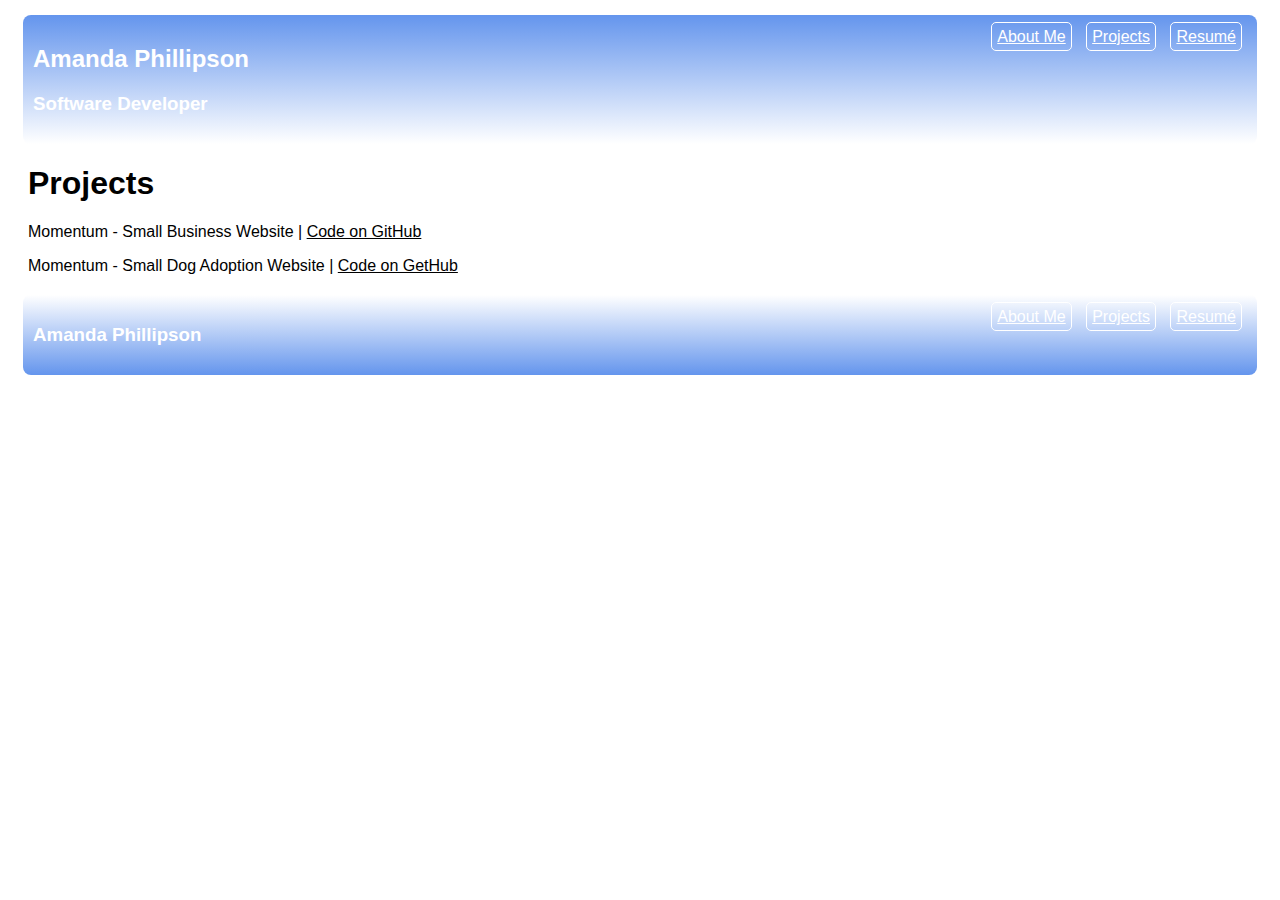
<file: w1-portfolio-amandaphillipson/My Projects.html>
<!DOCTYPE html>
<html>
  <head>
    <meta charset="utf-8">
    <meta http-equiv="X-UA-Compatible" content="IE=edge">
    <meta name="viewport" content="width=device-width, initial-scale=1">
    <link href="style.css" rel="stylesheet">
    <meta charset="utf-8">
    <title>My Projects</title>
  </head>
  <body>

        <div class="topper">
                <div class="Name">
                    <h2>
                        Amanda Phillipson
                    </h2>
                    <h3>
                        Software Developer
                    </h3>
                </div>
                <nav class="main-nav">
                        <a href="index.html">About Me</a>
                        <a href="My Projects.html">Projects</a>
                        <a href="Resume.html">Resumé</a>
                </nav>
        </div>
        <div class="projects-main">
            <h1>
                Projects
            </h1>
            
            <div class="projects">
                <p>
                Momentum - Small Business Website |
                <a href="https://github.com/momentum-cohort-2019-05/w1d2-small-business-html-amandaphillipson">Code on GitHub</a>
                </p>
            </div>

            <div class="projects">
                <p>
                Momentum - Small Dog Adoption Website |
                <a href="https://github.com/momentum-cohort-2019-05/w1d3-dog-adoption-amandaphillipson">Code on GetHub</a>
                </p> 
            </div>

            <p>

            </p>
        </div>
    <div class="footer">
            <h3>
                    Amanda Phillipson
            </h3>
            <nav class="main-nav">
                    <a href="index.html">About Me</a>
                    <a href="My Projects.html">Projects</a>
                    <a href="Resume.html">Resumé</a>
            </nav>
     </div>

  </body>

</html>
</file>
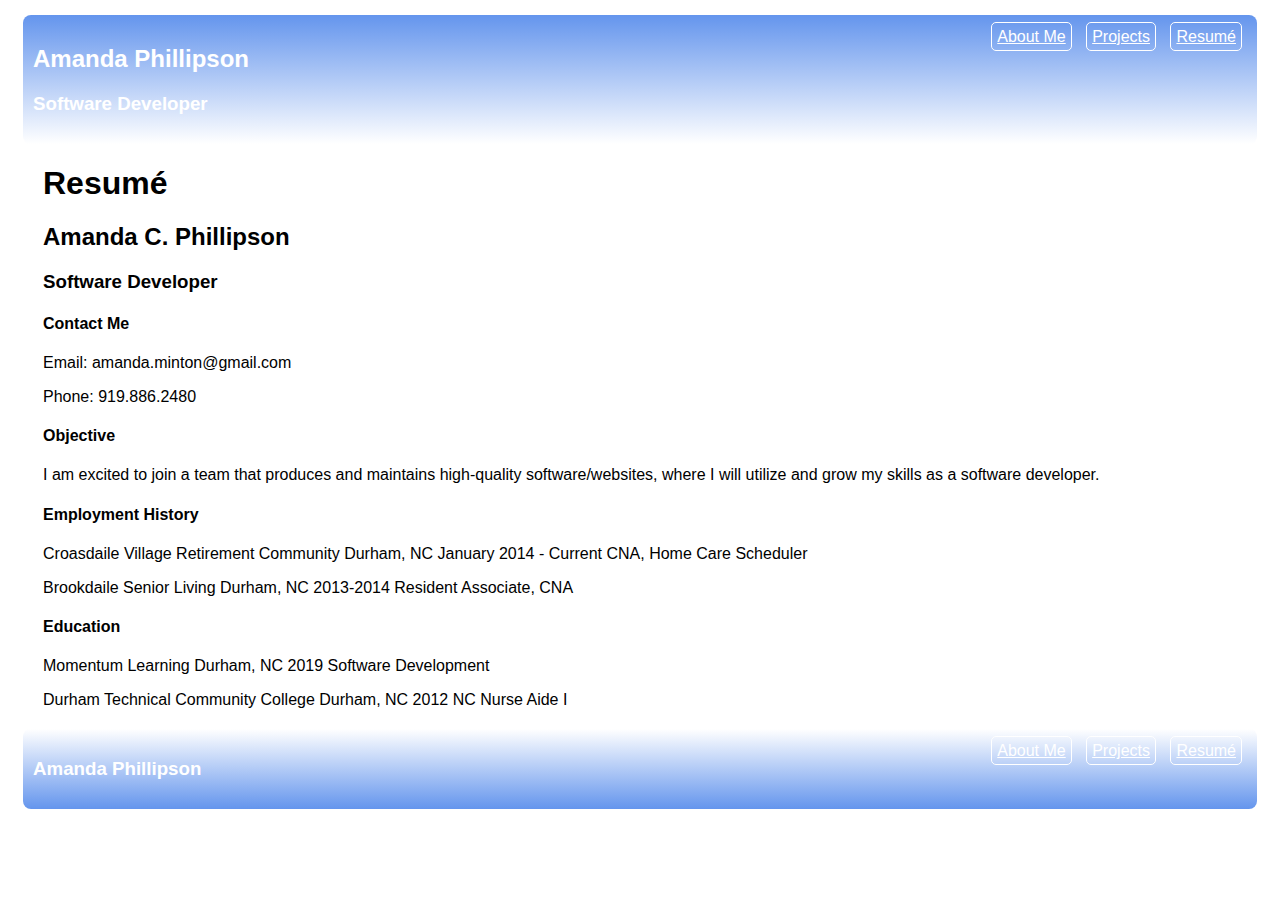
<file: w1-portfolio-amandaphillipson/Resume.html>
<!DOCTYPE html>
<html>
  <head>
        <meta charset="utf-8">
        <meta http-equiv="X-UA-Compatible" content="IE=edge">
        <meta name="viewport" content="width=device-width, initial-scale=1">
        <link href="style.css" rel="stylesheet">
        <title>Resume</title>
    </head>
  <body>
        <div class="topper">
                <div class="Name">
                    <h2>
                        Amanda Phillipson
                    </h2>
                    <h3>
                        Software Developer
                    </h3>
                </div>
                <nav class="main-nav">
                        <a href="index.html">About Me</a>
                        <a href="My Projects.html">Projects</a>
                        <a href="Resume.html">Resumé</a>
                </nav>
         </div>

    <div class="resume-main">

        <div class="headerResume">
            <h1>
                Resumé
            </h1>

            <h2>
                Amanda C. Phillipson
            </h2>

            <h3>
                Software Developer
            </h3>

            <div class="contact">
                <h4>
                    Contact Me
                </h4>
                    <p>
                        Email: amanda.minton@gmail.com
                    </p>
                    <p>
                        Phone: 919.886.2480
                    </p>
            </div>
                    

            <h4>
                Objective
            </h4>
                <p>
                    I am excited to join a team that produces and maintains high-quality software/websites, where I will utilize and grow my skills as a software developer.  
                </p>
            </div>

            <div class="employment">
                <h4>
                    Employment History
                </h4>
                    <p>
                        Croasdaile Village Retirement Community
                        Durham, NC
                        January 2014 - Current
                        CNA, Home Care Scheduler
                    </p>
                    <p>
                        Brookdaile Senior Living
                        Durham, NC
                        2013-2014
                        Resident Associate, CNA
                    </p>
            </div>

            <div class="education">
                <h4>
                    Education
                </h4>
                <p>
                    Momentum Learning
                    Durham, NC
                    2019
                    Software Development
                </p>
                <p>
                    Durham Technical Community College
                    Durham, NC
                    2012
                    NC Nurse Aide I
                </p>
            </div>

    </div>

    <div class="footer">
            <h3>
                    Amanda Phillipson
            </h3>
        <nav class="main-nav">
                    <a href="index.html">About Me</a>
                    <a href="My Projects.html">Projects</a>
                    <a href="Resume.html">Resumé</a>
            </nav>
     </div>
  </body>
</html>
</file>
<file: w1-portfolio-amandaphillipson/style.css>
* {
  /* display: flex; */
  box-sizing: border-box;
}

.body {
max-width: 100%;
margin: 10px;
}

.background {
  background-color: white;
}

.topper {
margin: 15px;
background-color: cornflowerblue;
background-image: linear-gradient(cornflowerblue, white);
border-radius: 8px;
padding: 10px;
color: white;
font-family: helvetica;
display: flex;
flex-direction: row;
flex-wrap: wrap;
flex-grow: 1;
align-content: space-around;
justify-content: space-between;
}

.name {
display: flex;
flex: left; 
justify-content: center;
}

.about-me-main {
display: flex;
flex-wrap: wrap;
}

.profilePic {
max-width: 100%;
margin: 20px;
}

.message {
margin: 20px;
color: black;
font-family: helvetica;
}

.projects-main {
margin: 20px;
color: black;
font-family: helvetica;
}

.resume-main {
margin: 20px;
color: black;
font-family: helvetica;
}

.footer {
margin: 15px;
background-color: cornflowerblue;
/* background-color: rgb(106, 145, 166); */
background-image: 
  linear-gradient(
    to top,
    cornflowerblue, white);
    /* rgb(106, 145, 166), white */
border-radius: 8px;
padding: 10px;
color: white;
font-family: helvetica;
display: flex;
flex-direction: row;
flex-wrap: nowrap;
flex-grow: 1;
justify-content: space-between;
}

.footer {
align-content: center;
}

.main-nav a {
margin: 5px;
color: white;
font-family: helvetica;
/* text-decoration: underline; */
/* text-transform: none; */
line-height: 1.5rem;
}

.main-nav a {
border-style: solid; 
border-width: 1.5px;
border-color: white;
border-radius: 5px;
padding: 5px;
}


.main-nav a:hover {
/* text-decoration: underline; */
font-size: 1.2rem;
}

.main-nav a {
box-align: center; 
}

.projects a {
color: black;
font-family: helvetica;
}

.projects a:hover {
text-decoration: underline;
font-size: 1.2rem;
}

.headerResume {
margin: 15px;
}
.employment {
margin: 15px;
}
.education {
margin: 15px;
}

@media screen: (min-width: 990px) {
.about-me-main {
  display: flex;
  flex-direction: column;
}

.profilePic {
  width: 30%;
  padding-right: 20px;
}

.message {
  width: 70%;
}

}

.topper {
flex-grow: 1;
}

.footer {
flex-grow: 1;
}

@media screen and (min-width: 800px){
main{ 
  flex-direction; row-reverse;
} 
}

@media screen and (max-width: 800px){
main{ 
  flex-direction; column;
} 
}

@media screen and (min-width: 800px){
main{ 
  flex-direction; ;
} 
}

.about-me-main {
display: flex;
justify-content: center;
}
</file>
